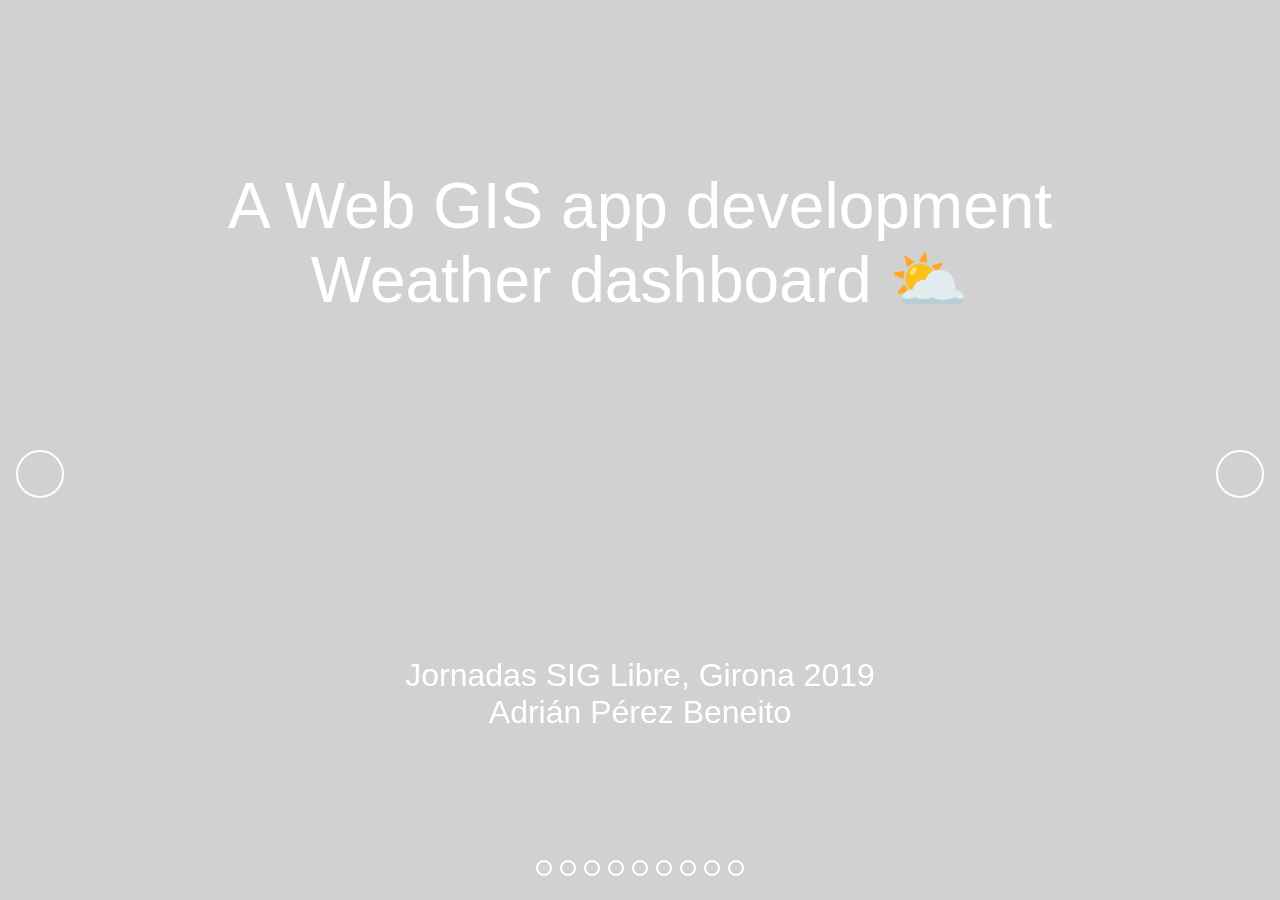
<file: SlidesGirona2019/index.html>
<!doctype html><html lang="en"><head><meta charset="utf-8"/><link rel="shortcut icon" href="/favicon.ico"/><meta name="viewport" content="width=device-width,initial-scale=1,shrink-to-fit=no"/><meta name="theme-color" content="#000000"/><link rel="manifest" href="/manifest.json"/><title>React App</title><link href="./static/css/2.b24498f1.chunk.css" rel="stylesheet"><link href="./static/css/main.bfc4c3fa.chunk.css" rel="stylesheet"></head><body><noscript>You need to enable JavaScript to run this app.</noscript><div id="root"></div><script>!function(l){function e(e){for(var r,t,n=e[0],o=e[1],u=e[2],f=0,i=[];f<n.length;f++)t=n[f],p[t]&&i.push(p[t][0]),p[t]=0;for(r in o)Object.prototype.hasOwnProperty.call(o,r)&&(l[r]=o[r]);for(s&&s(e);i.length;)i.shift()();return c.push.apply(c,u||[]),a()}function a(){for(var e,r=0;r<c.length;r++){for(var t=c[r],n=!0,o=1;o<t.length;o++){var u=t[o];0!==p[u]&&(n=!1)}n&&(c.splice(r--,1),e=f(f.s=t[0]))}return e}var t={},p={1:0},c=[];function f(e){if(t[e])return t[e].exports;var r=t[e]={i:e,l:!1,exports:{}};return l[e].call(r.exports,r,r.exports,f),r.l=!0,r.exports}f.m=l,f.c=t,f.d=function(e,r,t){f.o(e,r)||Object.defineProperty(e,r,{enumerable:!0,get:t})},f.r=function(e){"undefined"!=typeof Symbol&&Symbol.toStringTag&&Object.defineProperty(e,Symbol.toStringTag,{value:"Module"}),Object.defineProperty(e,"__esModule",{value:!0})},f.t=function(r,e){if(1&e&&(r=f(r)),8&e)return r;if(4&e&&"object"==typeof r&&r&&r.__esModule)return r;var t=Object.create(null);if(f.r(t),Object.defineProperty(t,"default",{enumerable:!0,value:r}),2&e&&"string"!=typeof r)for(var n in r)f.d(t,n,function(e){return r[e]}.bind(null,n));return t},f.n=function(e){var r=e&&e.__esModule?function(){return e.default}:function(){return e};return f.d(r,"a",r),r},f.o=function(e,r){return Object.prototype.hasOwnProperty.call(e,r)},f.p="/";var r=window.webpackJsonp=window.webpackJsonp||[],n=r.push.bind(r);r.push=e,r=r.slice();for(var o=0;o<r.length;o++)e(r[o]);var s=n;a()}([])</script><script src="./static/js/2.58f4849d.chunk.js"></script><script src="./static/js/main.7323180c.chunk.js"></script></body></html>
</file>
<file: SlidesGirona2019/static/css/2.b24498f1.chunk.css>
.mapboxgl-map{font:12px/20px Helvetica Neue,Arial,Helvetica,sans-serif;overflow:hidden;position:relative;-webkit-tap-highlight-color:rgba(0,0,0,0)}.mapboxgl-map:-webkit-full-screen{width:100%;height:100%}.mapboxgl-canary{background-color:salmon}.mapboxgl-canvas-container.mapboxgl-interactive,.mapboxgl-ctrl-group>button.mapboxgl-ctrl-compass{cursor:-webkit-grab;cursor:grab;-moz-user-select:none;-webkit-user-select:none;-ms-user-select:none;user-select:none}.mapboxgl-canvas-container.mapboxgl-interactive:active,.mapboxgl-ctrl-group>button.mapboxgl-ctrl-compass:active{cursor:-webkit-grabbing;cursor:grabbing}.mapboxgl-canvas-container.mapboxgl-touch-zoom-rotate,.mapboxgl-canvas-container.mapboxgl-touch-zoom-rotate .mapboxgl-canvas{touch-action:pan-x pan-y}.mapboxgl-canvas-container.mapboxgl-touch-drag-pan,.mapboxgl-canvas-container.mapboxgl-touch-drag-pan .mapboxgl-canvas{touch-action:pinch-zoom}.mapboxgl-canvas-container.mapboxgl-touch-zoom-rotate.mapboxgl-touch-drag-pan,.mapboxgl-canvas-container.mapboxgl-touch-zoom-rotate.mapboxgl-touch-drag-pan .mapboxgl-canvas{touch-action:none}.mapboxgl-ctrl-bottom-left,.mapboxgl-ctrl-bottom-right,.mapboxgl-ctrl-top-left,.mapboxgl-ctrl-top-right{position:absolute;pointer-events:none;z-index:2}.mapboxgl-ctrl-top-left{top:0;left:0}.mapboxgl-ctrl-top-right{top:0;right:0}.mapboxgl-ctrl-bottom-left{bottom:0;left:0}.mapboxgl-ctrl-bottom-right{right:0;bottom:0}.mapboxgl-ctrl{clear:both;pointer-events:auto}.mapboxgl-ctrl-top-left .mapboxgl-ctrl{margin:10px 0 0 10px;float:left}.mapboxgl-ctrl-top-right .mapboxgl-ctrl{margin:10px 10px 0 0;float:right}.mapboxgl-ctrl-bottom-left .mapboxgl-ctrl{margin:0 0 10px 10px;float:left}.mapboxgl-ctrl-bottom-right .mapboxgl-ctrl{margin:0 10px 10px 0;float:right}.mapboxgl-ctrl-group{border-radius:4px;overflow:hidden;background:#fff}.mapboxgl-ctrl-group:not(:empty){box-shadow:0 0 0 2px rgba(0,0,0,.1)}.mapboxgl-ctrl-group>button{width:30px;height:30px;display:block;padding:0;outline:none;border:0;box-sizing:border-box;background-color:initial;cursor:pointer}.mapboxgl-ctrl-group>button+button{border-top:1px solid #ddd}.mapboxgl-ctrl>button::-moz-focus-inner{border:0;padding:0}.mapboxgl-ctrl>button:hover{background-color:rgba(0,0,0,.05)}.mapboxgl-ctrl-icon,.mapboxgl-ctrl-icon>.mapboxgl-ctrl-compass-arrow{speak:none;-webkit-font-smoothing:antialiased;-moz-osx-font-smoothing:grayscale}.mapboxgl-ctrl-icon{padding:5px}.mapboxgl-ctrl-icon.mapboxgl-ctrl-zoom-out{background-image:url("data:image/svg+xml;charset=utf-8,%3Csvg viewBox='0 0 20 20' xmlns='http://www.w3.org/2000/svg'%3E%3Cpath d='M7 9c-.554 0-1 .446-1 1s.446 1 1 1h6c.554 0 1-.446 1-1s-.446-1-1-1z' fill='%23333'/%3E%3C/svg%3E")}.mapboxgl-ctrl-icon.mapboxgl-ctrl-zoom-in{background-image:url("data:image/svg+xml;charset=utf-8,%3Csvg viewBox='0 0 20 20' xmlns='http://www.w3.org/2000/svg'%3E%3Cpath d='M10 6c-.554 0-1 .446-1 1v2H7c-.554 0-1 .446-1 1s.446 1 1 1h2v2c0 .554.446 1 1 1s1-.446 1-1v-2h2c.554 0 1-.446 1-1s-.446-1-1-1h-2V7c0-.554-.446-1-1-1z' fill='%23333'/%3E%3C/svg%3E")}.mapboxgl-ctrl-icon.mapboxgl-ctrl-geolocate{background-image:url("data:image/svg+xml;charset=utf-8,%3Csvg viewBox='0 0 20 20' xmlns='http://www.w3.org/2000/svg' fill='%23333'%3E%3Cpath d='M10 4C9 4 9 5 9 5v.1A5 5 0 0 0 5.1 9H5s-1 0-1 1 1 1 1 1h.1A5 5 0 0 0 9 14.9v.1s0 1 1 1 1-1 1-1v-.1a5 5 0 0 0 3.9-3.9h.1s1 0 1-1-1-1-1-1h-.1A5 5 0 0 0 11 5.1V5s0-1-1-1zm0 2.5a3.5 3.5 0 0 1 3.5 3.5 3.5 3.5 0 0 1-3.5 3.5A3.5 3.5 0 0 1 6.5 10 3.5 3.5 0 0 1 10 6.5zm0 1.8A1.8 1.8 0 0 0 8.3 10a1.8 1.8 0 0 0 1.7 1.8 1.8 1.8 0 0 0 1.8-1.8A1.8 1.8 0 0 0 10 8.3z'/%3E%3C/svg%3E")}.mapboxgl-ctrl-icon.mapboxgl-ctrl-geolocate:disabled{background-image:url("data:image/svg+xml;charset=utf-8,%3Csvg viewBox='0 0 20 20' xmlns='http://www.w3.org/2000/svg' fill='%23aaa'%3E%3Cpath d='M10 4C9 4 9 5 9 5v.1A5 5 0 0 0 5.1 9H5s-1 0-1 1 1 1 1 1h.1A5 5 0 0 0 9 14.9v.1s0 1 1 1 1-1 1-1v-.1a5 5 0 0 0 3.9-3.9h.1s1 0 1-1-1-1-1-1h-.1A5 5 0 0 0 11 5.1V5s0-1-1-1zm0 2.5a3.5 3.5 0 0 1 3.5 3.5 3.5 3.5 0 0 1-3.5 3.5A3.5 3.5 0 0 1 6.5 10 3.5 3.5 0 0 1 10 6.5zm0 1.8A1.8 1.8 0 0 0 8.3 10a1.8 1.8 0 0 0 1.7 1.8 1.8 1.8 0 0 0 1.8-1.8A1.8 1.8 0 0 0 10 8.3z'/%3E%3C/svg%3E")}.mapboxgl-ctrl-icon.mapboxgl-ctrl-geolocate.mapboxgl-ctrl-geolocate-active{background-image:url("data:image/svg+xml;charset=utf-8,%3Csvg viewBox='0 0 20 20' xmlns='http://www.w3.org/2000/svg' fill='%2333b5e5'%3E%3Cpath d='M10 4C9 4 9 5 9 5v.1A5 5 0 0 0 5.1 9H5s-1 0-1 1 1 1 1 1h.1A5 5 0 0 0 9 14.9v.1s0 1 1 1 1-1 1-1v-.1a5 5 0 0 0 3.9-3.9h.1s1 0 1-1-1-1-1-1h-.1A5 5 0 0 0 11 5.1V5s0-1-1-1zm0 2.5a3.5 3.5 0 0 1 3.5 3.5 3.5 3.5 0 0 1-3.5 3.5A3.5 3.5 0 0 1 6.5 10 3.5 3.5 0 0 1 10 6.5zm0 1.8A1.8 1.8 0 0 0 8.3 10a1.8 1.8 0 0 0 1.7 1.8 1.8 1.8 0 0 0 1.8-1.8A1.8 1.8 0 0 0 10 8.3z'/%3E%3C/svg%3E")}.mapboxgl-ctrl-icon.mapboxgl-ctrl-geolocate.mapboxgl-ctrl-geolocate-active-error{background-image:url("data:image/svg+xml;charset=utf-8,%3Csvg viewBox='0 0 20 20' xmlns='http://www.w3.org/2000/svg' fill='%23e58978'%3E%3Cpath d='M10 4C9 4 9 5 9 5v.1A5 5 0 0 0 5.1 9H5s-1 0-1 1 1 1 1 1h.1A5 5 0 0 0 9 14.9v.1s0 1 1 1 1-1 1-1v-.1a5 5 0 0 0 3.9-3.9h.1s1 0 1-1-1-1-1-1h-.1A5 5 0 0 0 11 5.1V5s0-1-1-1zm0 2.5a3.5 3.5 0 0 1 3.5 3.5 3.5 3.5 0 0 1-3.5 3.5A3.5 3.5 0 0 1 6.5 10 3.5 3.5 0 0 1 10 6.5zm0 1.8A1.8 1.8 0 0 0 8.3 10a1.8 1.8 0 0 0 1.7 1.8 1.8 1.8 0 0 0 1.8-1.8A1.8 1.8 0 0 0 10 8.3z'/%3E%3C/svg%3E")}.mapboxgl-ctrl-icon.mapboxgl-ctrl-geolocate.mapboxgl-ctrl-geolocate-background{background-image:url("data:image/svg+xml;charset=utf-8,%3Csvg viewBox='0 0 20 20' xmlns='http://www.w3.org/2000/svg' fill='%2333b5e5'%3E%3Cpath d='M10 4C9 4 9 5 9 5v.1A5 5 0 0 0 5.1 9H5s-1 0-1 1 1 1 1 1h.1A5 5 0 0 0 9 14.9v.1s0 1 1 1 1-1 1-1v-.1a5 5 0 0 0 3.9-3.9h.1s1 0 1-1-1-1-1-1h-.1A5 5 0 0 0 11 5.1V5s0-1-1-1zm0 2.5a3.5 3.5 0 1 1 0 7 3.5 3.5 0 0 1 0-7z'/%3E%3C/svg%3E")}.mapboxgl-ctrl-icon.mapboxgl-ctrl-geolocate.mapboxgl-ctrl-geolocate-background-error{background-image:url("data:image/svg+xml;charset=utf-8,%3Csvg viewBox='0 0 20 20' xmlns='http://www.w3.org/2000/svg' fill='%23e54e33'%3E%3Cpath d='M10 4C9 4 9 5 9 5v.1A5 5 0 0 0 5.1 9H5s-1 0-1 1 1 1 1 1h.1A5 5 0 0 0 9 14.9v.1s0 1 1 1 1-1 1-1v-.1a5 5 0 0 0 3.9-3.9h.1s1 0 1-1-1-1-1-1h-.1A5 5 0 0 0 11 5.1V5s0-1-1-1zm0 2.5a3.5 3.5 0 1 1 0 7 3.5 3.5 0 0 1 0-7z'/%3E%3C/svg%3E")}.mapboxgl-ctrl-icon.mapboxgl-ctrl-geolocate.mapboxgl-ctrl-geolocate-waiting{-webkit-animation:mapboxgl-spin 2s linear infinite;animation:mapboxgl-spin 2s linear infinite}@-webkit-keyframes mapboxgl-spin{0%{-webkit-transform:rotate(0deg)}to{-webkit-transform:rotate(1turn)}}@keyframes mapboxgl-spin{0%{-webkit-transform:rotate(0deg);transform:rotate(0deg)}to{-webkit-transform:rotate(1turn);transform:rotate(1turn)}}.mapboxgl-ctrl-icon.mapboxgl-ctrl-fullscreen{background-image:url("data:image/svg+xml;charset=utf-8,%3Csvg viewBox='0 0 20 20' xmlns='http://www.w3.org/2000/svg'%3E%3Cpath d='M5 4c-.5 0-1 .5-1 1v4h.5l1.277-1.703c1 .763 2.059 1.66 3.114 2.703a30.38 30.38 0 0 1-3.11 2.707L4.5 11H4v4c0 .5.5 1 1 1h4v-.5l-1.727-1.295a35.498 35.498 0 0 1 2.688-3.137 30.312 30.312 0 0 1 2.746 3.15L11 15.5v.5h4c.5 0 1-.5 1-1v-4h-.5l-1.295 1.727a35.513 35.513 0 0 1-3.168-2.717 47.787 47.787 0 0 1 3.192-2.705L15.5 9h.5V5c0-.5-.5-1-1-1h-4v.5l1.703 1.277A32.243 32.243 0 0 1 9.971 8.92 47.761 47.761 0 0 1 7.305 5.77L9 4.5V4H5z'/%3E%3C/svg%3E")}.mapboxgl-ctrl-icon.mapboxgl-ctrl-shrink{background-image:url("data:image/svg+xml;charset=utf-8,%3Csvg viewBox='0 0 20 20' xmlns='http://www.w3.org/2000/svg'%3E%3Cpath d='M4.242 3.492a.75.75 0 0 0-.523 1.29l2.246 2.245L4 8.5V9h4c.5 0 1-.5 1-1V4h-.5L7.018 5.955 4.78 3.72a.75.75 0 0 0-.539-.227zm11.492 0a.75.75 0 0 0-.515.227l-2.235 2.234L11.5 4H11v4c0 .5.5 1 1 1h4v-.5l-1.965-1.473 2.246-2.246a.75.75 0 0 0-.547-1.289zM4 11v.5l1.965 1.473-2.246 2.246A.751.751 0 1 0 4.78 16.28l2.246-2.246L8.5 16H9v-4c0-.5-.5-1-1-1H4zm8 0c-.5 0-1 .5-1 1v4h.5l1.473-1.965 2.246 2.246a.751.751 0 1 0 1.062-1.062l-2.246-2.246L16 11.5V11h-4z'/%3E%3C/svg%3E")}.mapboxgl-ctrl-icon.mapboxgl-ctrl-compass>.mapboxgl-ctrl-compass-arrow{width:20px;height:20px;margin:5px;background-image:url("data:image/svg+xml;charset=utf-8,%3Csvg viewBox='0 0 20 20' xmlns='http://www.w3.org/2000/svg'%3E%3Cpath fill='%23333' d='M6 9l4-8 4 8z'/%3E%3Cpath fill='%23CCC' d='M6 11l4 8 4-8z'/%3E%3C/svg%3E");background-repeat:no-repeat;display:inline-block}a.mapboxgl-ctrl-logo{width:85px;height:21px;margin:0 0 -3px -3px;display:block;background-repeat:no-repeat;cursor:pointer;background-image:url("data:image/svg+xml;charset=utf-8,%3Csvg xmlns='http://www.w3.org/2000/svg' viewBox='0 0 84.49 21'%3E%3Cpath class='st0' d='M83.25 14.26c0 .12-.09.21-.21.21h-1.61c-.13 0-.24-.06-.3-.17l-1.44-2.39-1.44 2.39a.34.34 0 0 1-.3.17h-1.61c-.04 0-.08-.01-.12-.03-.09-.06-.13-.19-.06-.28l2.43-3.68-2.39-3.64a.213.213 0 0 1-.03-.12c0-.12.09-.21.21-.21h1.61c.13 0 .24.06.3.17l1.41 2.36 1.4-2.35a.34.34 0 0 1 .3-.17H83c.04 0 .08.01.12.03.09.06.13.19.06.28l-2.37 3.63 2.43 3.67c0 .05.01.09.01.13zM66.24 9.59c-.39-1.88-1.96-3.28-3.84-3.28-1.03 0-2.03.42-2.73 1.18V3.51c0-.13-.1-.23-.23-.23h-1.4c-.13 0-.23.11-.23.23v10.72c0 .13.1.23.23.23h1.4c.13 0 .23-.11.23-.23v-.73c.71.75 1.7 1.18 2.73 1.18 1.88 0 3.45-1.41 3.84-3.29.13-.6.13-1.21 0-1.8zM62.08 13c-1.32 0-2.39-1.11-2.41-2.48v-.06c.02-1.38 1.09-2.48 2.41-2.48s2.42 1.12 2.42 2.51S63.41 13 62.08 13zM71.67 6.32a4.24 4.24 0 0 0-4.16 3.29c-.13.59-.13 1.19 0 1.77a4.233 4.233 0 0 0 4.17 3.3c2.35 0 4.26-1.87 4.26-4.19s-1.9-4.17-4.27-4.17zm-.02 6.69c-1.33 0-2.42-1.12-2.42-2.51s1.08-2.52 2.42-2.52c1.33 0 2.42 1.12 2.42 2.51s-1.08 2.51-2.42 2.52z' opacity='.9' fill='%23fff'/%3E%3Cpath class='st1' d='M62.08 7.98c-1.32 0-2.39 1.11-2.41 2.48v.06c.01 1.38 1.08 2.48 2.41 2.48s2.42-1.12 2.42-2.51-1.09-2.51-2.42-2.51zm0 3.78c-.63 0-1.14-.56-1.17-1.25v-.04c.01-.69.54-1.25 1.17-1.25.63 0 1.17.57 1.17 1.27-.01.71-.52 1.27-1.17 1.27zM71.65 7.98c-1.33 0-2.42 1.12-2.42 2.51S70.32 13 71.65 13s2.42-1.12 2.42-2.51-1.08-2.51-2.42-2.51zm0 3.78c-.64 0-1.17-.57-1.17-1.27 0-.7.53-1.26 1.17-1.26s1.17.57 1.17 1.27c0 .71-.53 1.26-1.17 1.26z' opacity='.35'/%3E%3Cpath class='st0' d='M45.74 6.53h-1.4c-.13 0-.23.11-.23.23v.73c-.71-.75-1.7-1.18-2.73-1.18-2.17 0-3.94 1.87-3.94 4.19s1.77 4.19 3.94 4.19c1.04 0 2.03-.43 2.73-1.19v.73c0 .13.1.23.23.23h1.4c.13 0 .23-.11.23-.23V6.74c0-.12-.09-.22-.22-.22 0 .01 0 .01-.01.01zm-1.62 4C44.11 11.9 43.03 13 41.71 13s-2.42-1.12-2.42-2.51 1.08-2.52 2.4-2.52c1.33 0 2.39 1.11 2.41 2.48l.02.08z' opacity='.9' fill='%23fff'/%3E%3Cpath class='st1' d='M41.71 7.98c-1.33 0-2.42 1.12-2.42 2.51S40.37 13 41.71 13s2.39-1.11 2.41-2.48v-.06c-.02-1.37-1.09-2.48-2.41-2.48zm-1.16 2.51c0-.7.52-1.27 1.17-1.27.64 0 1.14.56 1.17 1.25v.04c-.01.68-.53 1.24-1.17 1.24-.64 0-1.17-.56-1.17-1.26z' opacity='.35'/%3E%3Cpath class='st0' d='M52.41 6.32c-1.03 0-2.03.42-2.73 1.18v-.75c0-.13-.1-.23-.23-.23h-1.4c-.13 0-.23.11-.23.23v10.72c0 .13.1.23.23.23h1.4c.13 0 .23-.1.23-.23V13.5c.71.75 1.7 1.18 2.74 1.18 2.17 0 3.94-1.87 3.94-4.19s-1.78-4.17-3.95-4.17zm-.33 6.69c-1.32 0-2.39-1.11-2.42-2.48v-.07c.02-1.38 1.09-2.49 2.4-2.49 1.32 0 2.41 1.12 2.41 2.51S53.4 13 52.08 13.01z' opacity='.9' fill='%23fff'/%3E%3Cpath class='st1' d='M52.08 7.98c-1.32 0-2.39 1.11-2.42 2.48v.06c.03 1.38 1.1 2.48 2.42 2.48s2.41-1.12 2.41-2.51-1.09-2.51-2.41-2.51zm0 3.78c-.63 0-1.14-.56-1.17-1.25v-.04c.01-.69.54-1.25 1.17-1.25.63 0 1.17.58 1.17 1.27s-.53 1.27-1.17 1.27z' opacity='.35'/%3E%3Cpath class='st0' d='M36.08 14.24c0 .13-.1.23-.23.23h-1.41c-.13 0-.23-.11-.23-.23V9.68c0-.98-.74-1.71-1.62-1.71-.8 0-1.46.7-1.59 1.62l.01 4.66c0 .13-.11.23-.23.23h-1.41c-.13 0-.23-.11-.23-.23V9.68c0-.98-.74-1.71-1.62-1.71-.85 0-1.54.79-1.6 1.8v4.48c0 .13-.1.23-.23.23h-1.4c-.13 0-.23-.11-.23-.23V6.74c.01-.13.1-.22.23-.22h1.4c.13 0 .22.11.23.22v.66c.5-.68 1.3-1.09 2.16-1.1h.03c1.09 0 2.09.6 2.6 1.55.45-.95 1.4-1.55 2.44-1.56 1.62 0 2.93 1.25 2.9 2.78l.03 5.17z' opacity='.9' fill='%23fff'/%3E%3Cpath class='st1' d='M84.34 13.59l-.07-.13-1.96-2.99 1.94-2.95c.44-.67.26-1.56-.41-2.02-.02 0-.03 0-.04-.01-.23-.15-.5-.22-.78-.22h-1.61c-.56 0-1.08.29-1.37.78l-.32.55-.34-.56c-.29-.48-.81-.77-1.38-.77h-1.6c-.6 0-1.13.37-1.35.92a5.59 5.59 0 0 0-7.26.45c-.35.34-.65.72-.89 1.14-.9-1.62-2.58-2.72-4.5-2.72-.5 0-1.01.07-1.48.23V3.51c0-.82-.66-1.48-1.47-1.48h-1.4c-.81 0-1.47.66-1.47 1.47v3.75a5.12 5.12 0 0 0-4.17-2.19c-.74 0-1.46.16-2.12.47-.24-.17-.54-.26-.84-.26h-1.4c-.45 0-.87.21-1.15.56a1.498 1.498 0 0 0-1.16-.55h-1.39c-.3 0-.6.09-.84.26-.67-.3-1.39-.46-2.12-.46-1.83 0-3.43 1-4.37 2.5-.2-.46-.48-.89-.83-1.25-.8-.81-1.89-1.25-3.02-1.25h-.01c-.89.01-1.75.33-2.46.88-.74-.57-1.64-.88-2.57-.88h-.03c-.29 0-.58.03-.86.11-.28.06-.56.16-.82.28-.21-.12-.45-.18-.7-.18h-1.4c-.82 0-1.47.66-1.47 1.47v7.5c0 .82.66 1.47 1.47 1.47h1.4c.82 0 1.48-.66 1.48-1.48V9.79c.03-.36.23-.59.36-.59.18 0 .38.18.38.47v4.57c0 .82.66 1.47 1.47 1.47h1.41c.82 0 1.47-.66 1.47-1.47l-.01-4.57c.06-.32.25-.47.35-.47.18 0 .38.18.38.47v4.57c0 .82.66 1.47 1.47 1.47h1.41c.82 0 1.47-.66 1.47-1.47v-.38a5.068 5.068 0 0 0 4.06 2.06c.74 0 1.46-.16 2.12-.47.24.17.54.26.84.26h1.39c.3 0 .6-.09.84-.26v2.01c0 .82.66 1.47 1.47 1.47h1.4c.82 0 1.47-.66 1.47-1.47v-1.77c.48.15.99.23 1.49.22 1.7 0 3.22-.87 4.17-2.2v.52c0 .82.66 1.47 1.47 1.47h1.4c.3 0 .6-.09.84-.26.66.31 1.39.47 2.12.47 1.92 0 3.6-1.1 4.49-2.73 1.54 2.65 4.95 3.53 7.58 1.98.18-.11.36-.22.53-.36.22.55.76.91 1.35.9H78c.56 0 1.08-.29 1.37-.78l.37-.61.37.61c.29.48.81.78 1.38.78h1.6c.81 0 1.46-.66 1.45-1.46-.05-.22-.1-.44-.2-.65zm-48.48.88h-1.41c-.13 0-.23-.11-.23-.23V9.68c0-.98-.74-1.71-1.62-1.71-.8 0-1.46.7-1.59 1.62l.01 4.66c0 .13-.1.23-.23.23h-1.41c-.13 0-.23-.11-.23-.23V9.68c0-.98-.74-1.71-1.62-1.71-.85 0-1.54.79-1.6 1.8v4.48c0 .13-.1.23-.23.23h-1.4c-.13 0-.23-.11-.23-.23V6.74a.23.23 0 0 1 .23-.22h1.4c.13 0 .22.11.23.22v.66c.5-.68 1.3-1.09 2.16-1.1h.03c1.09 0 2.09.6 2.6 1.55.45-.95 1.4-1.55 2.44-1.56 1.62 0 2.93 1.25 2.9 2.78l.01 5.16c.02.13-.09.23-.21.24zm10.11-.23c0 .13-.1.23-.23.23h-1.4c-.13 0-.23-.11-.23-.23v-.74c-.7.76-1.69 1.18-2.72 1.18-2.17 0-3.94-1.87-3.94-4.19s1.77-4.19 3.94-4.19c1.03 0 2.02.43 2.73 1.18v-.74c0-.13.1-.23.23-.23h1.4c.12-.01.22.08.23.21V14.25h-.01v-.01zm6.44.43c-1.03 0-2.02-.43-2.73-1.18v3.97c0 .13-.1.23-.23.23h-1.4c-.13 0-.23-.1-.23-.23V6.75c0-.13.1-.22.23-.22h1.4c.13 0 .23.11.23.23v.73a3.73 3.73 0 0 1 2.73-1.18c2.17 0 3.94 1.86 3.94 4.18s-1.77 4.18-3.94 4.18zm13.83-3.28c-.39 1.87-1.96 3.29-3.84 3.29-1.03 0-2.02-.43-2.73-1.18v.73c0 .13-.1.23-.23.23h-1.4c-.13 0-.23-.11-.23-.23V3.51c0-.13.1-.23.23-.23h1.4c.13 0 .23.11.23.23v3.97a3.72 3.72 0 0 1 2.73-1.17c1.88 0 3.45 1.4 3.84 3.28.13.6.13 1.21 0 1.8zm5.43 3.29c-2 .01-3.73-1.35-4.17-3.3-.13-.59-.13-1.19 0-1.77a4.243 4.243 0 0 1 4.17-3.3c2.36 0 4.26 1.87 4.26 4.19s-1.9 4.18-4.26 4.18zm11.37-.21h-1.61c-.13 0-.24-.06-.3-.17l-1.44-2.39-1.44 2.39a.34.34 0 0 1-.3.17h-1.61c-.04 0-.08-.01-.12-.03-.09-.06-.13-.19-.06-.28l2.43-3.68-2.39-3.64a.213.213 0 0 1-.03-.12c0-.12.09-.21.21-.21h1.61c.13 0 .24.06.3.17l1.41 2.36 1.41-2.36a.34.34 0 0 1 .3-.17h1.61c.04 0 .08.01.12.03.09.06.13.19.06.28l-2.38 3.64 2.43 3.67c.02.03.03.07.03.12-.03.13-.12.22-.24.22z' opacity='.35'/%3E%3Cpath class='st0' d='M10.5 1.24c-5.11 0-9.25 4.15-9.25 9.25s4.15 9.25 9.25 9.25 9.25-4.15 9.25-9.25c0-5.11-4.14-9.25-9.25-9.25zm4.39 11.53c-1.93 1.93-4.78 2.31-6.7 2.31-.7 0-1.41-.05-2.1-.16 0 0-1.02-5.64 2.14-8.81a4.4 4.4 0 0 1 3.13-1.28c1.27 0 2.49.51 3.39 1.42 1.84 1.84 1.89 4.75.14 6.52z' opacity='.9' fill='%23fff'/%3E%3Cpath class='st1' d='M10.5-.01C4.7-.01 0 4.7 0 10.49s4.7 10.5 10.5 10.5S21 16.29 21 10.49C20.99 4.7 16.3-.01 10.5-.01zm0 19.75c-5.11 0-9.25-4.15-9.25-9.25s4.14-9.26 9.25-9.26 9.25 4.15 9.25 9.25c0 5.13-4.14 9.26-9.25 9.26z' opacity='.35'/%3E%3Cpath class='st1' d='M14.74 6.25c-1.84-1.84-4.76-1.9-6.51-.15-3.16 3.17-2.14 8.81-2.14 8.81s5.64 1.02 8.81-2.14c1.74-1.77 1.69-4.68-.16-6.52zm-2.27 4.09l-.91 1.87-.9-1.87-1.86-.91 1.86-.9.9-1.87.91 1.87 1.86.9-1.86.91z' opacity='.35'/%3E%3Cpath class='st0' opacity='.9' fill='%23fff' d='M14.33 9.43l-1.86.91-.91 1.87-.9-1.87-1.86-.91 1.86-.9.9-1.87.91 1.87z'/%3E%3C/svg%3E")}a.mapboxgl-ctrl-logo.mapboxgl-compact{width:21px;height:21px;background-image:url("data:image/svg+xml;charset=utf-8,%3Csvg xmlns='http://www.w3.org/2000/svg' viewBox='0 0 21 21'%3E%3Cpath d='M10.5 1.25c-5.11 0-9.25 4.15-9.25 9.25s4.15 9.25 9.25 9.25 9.25-4.15 9.25-9.25c0-5.11-4.14-9.25-9.25-9.25zm4.39 11.53c-1.93 1.93-4.78 2.31-6.7 2.31-.7 0-1.41-.05-2.1-.16 0 0-1.02-5.64 2.14-8.81a4.4 4.4 0 0 1 3.13-1.28c1.27 0 2.49.51 3.39 1.42 1.84 1.84 1.89 4.75.14 6.52z' class='st0' opacity='.9' fill='%23fff'/%3E%3Cpath d='M10.5 0C4.7 0 0 4.71 0 10.5S4.7 21 10.5 21 21 16.3 21 10.5C20.99 4.71 16.3 0 10.5 0zm0 19.75c-5.11 0-9.25-4.15-9.25-9.25s4.14-9.26 9.25-9.26 9.25 4.15 9.25 9.25c0 5.13-4.14 9.26-9.25 9.26z' class='st1' opacity='.35'/%3E%3Cpath d='M14.74 6.26c-1.84-1.84-4.76-1.9-6.51-.15-3.16 3.17-2.14 8.81-2.14 8.81s5.64 1.02 8.81-2.14c1.74-1.77 1.69-4.68-.16-6.52zm-2.27 4.09l-.91 1.87-.9-1.87-1.86-.91 1.86-.9.9-1.87.91 1.87 1.86.9z' class='st1' opacity='.35'/%3E%3Cpath class='st0' opacity='.9' fill='%23fff' d='M11.56 12.22l-.9-1.87-1.86-.91 1.86-.9.9-1.87.91 1.87 1.86.9-1.86.91z'/%3E%3C/svg%3E")}.mapboxgl-ctrl.mapboxgl-ctrl-attrib{padding:0 5px;background-color:hsla(0,0%,100%,.5);margin:0}@media screen{.mapboxgl-ctrl-attrib.mapboxgl-compact{margin:10px;position:relative;background-color:#fff;border-radius:3px 12px 12px 3px}.mapboxgl-ctrl-attrib.mapboxgl-compact:hover{padding:2px 24px 2px 4px;visibility:visible}.mapboxgl-ctrl-bottom-left>.mapboxgl-ctrl-attrib.mapboxgl-compact:hover,.mapboxgl-ctrl-top-left>.mapboxgl-ctrl-attrib.mapboxgl-compact:hover{padding:2px 4px 2px 24px;border-radius:12px 3px 3px 12px}.mapboxgl-ctrl-attrib.mapboxgl-compact .mapboxgl-ctrl-attrib-inner{display:none}.mapboxgl-ctrl-attrib.mapboxgl-compact:hover .mapboxgl-ctrl-attrib-inner{display:block}.mapboxgl-ctrl-attrib.mapboxgl-compact:after{content:"";cursor:pointer;position:absolute;background-image:url("data:image/svg+xml;charset=utf-8,%3Csvg viewBox='0 0 20 20' xmlns='http://www.w3.org/2000/svg'%3E%3Cpath fill='%23333' fill-rule='evenodd' d='M4 10a6 6 0 1 0 12 0 6 6 0 1 0-12 0m5-3a1 1 0 1 0 2 0 1 1 0 1 0-2 0m0 3a1 1 0 1 1 2 0v3a1 1 0 1 1-2 0'/%3E%3C/svg%3E");background-color:hsla(0,0%,100%,.5);width:24px;height:24px;box-sizing:border-box;border-radius:12px}.mapboxgl-ctrl-bottom-right>.mapboxgl-ctrl-attrib.mapboxgl-compact:after{bottom:0;right:0}.mapboxgl-ctrl-top-right>.mapboxgl-ctrl-attrib.mapboxgl-compact:after{top:0;right:0}.mapboxgl-ctrl-top-left>.mapboxgl-ctrl-attrib.mapboxgl-compact:after{top:0;left:0}.mapboxgl-ctrl-bottom-left>.mapboxgl-ctrl-attrib.mapboxgl-compact:after{bottom:0;left:0}}.mapboxgl-ctrl-attrib a{color:rgba(0,0,0,.75);text-decoration:none}.mapboxgl-ctrl-attrib a:hover{color:inherit;text-decoration:underline}.mapboxgl-ctrl-attrib .mapbox-improve-map{font-weight:700;margin-left:2px}.mapboxgl-attrib-empty{display:none}.mapboxgl-ctrl-scale{background-color:hsla(0,0%,100%,.75);font-size:10px;border:2px solid #333;border-top:#333;padding:0 5px;color:#333;box-sizing:border-box}.mapboxgl-popup{position:absolute;top:0;left:0;display:flex;will-change:transform;pointer-events:none}.mapboxgl-popup-anchor-top,.mapboxgl-popup-anchor-top-left,.mapboxgl-popup-anchor-top-right{flex-direction:column}.mapboxgl-popup-anchor-bottom,.mapboxgl-popup-anchor-bottom-left,.mapboxgl-popup-anchor-bottom-right{flex-direction:column-reverse}.mapboxgl-popup-anchor-left{flex-direction:row}.mapboxgl-popup-anchor-right{flex-direction:row-reverse}.mapboxgl-popup-tip{width:0;height:0;border:10px solid transparent;z-index:1}.mapboxgl-popup-anchor-top .mapboxgl-popup-tip{align-self:center;border-top:none;border-bottom-color:#fff}.mapboxgl-popup-anchor-top-left .mapboxgl-popup-tip{align-self:flex-start;border-top:none;border-left:none;border-bottom-color:#fff}.mapboxgl-popup-anchor-top-right .mapboxgl-popup-tip{align-self:flex-end;border-top:none;border-right:none;border-bottom-color:#fff}.mapboxgl-popup-anchor-bottom .mapboxgl-popup-tip{align-self:center;border-bottom:none;border-top-color:#fff}.mapboxgl-popup-anchor-bottom-left .mapboxgl-popup-tip{align-self:flex-start;border-bottom:none;border-left:none;border-top-color:#fff}.mapboxgl-popup-anchor-bottom-right .mapboxgl-popup-tip{align-self:flex-end;border-bottom:none;border-right:none;border-top-color:#fff}.mapboxgl-popup-anchor-left .mapboxgl-popup-tip{align-self:center;border-left:none;border-right-color:#fff}.mapboxgl-popup-anchor-right .mapboxgl-popup-tip{align-self:center;border-right:none;border-left-color:#fff}.mapboxgl-popup-close-button{position:absolute;right:0;top:0;border:0;border-radius:0 3px 0 0;cursor:pointer;background-color:initial}.mapboxgl-popup-close-button:hover{background-color:rgba(0,0,0,.05)}.mapboxgl-popup-content{position:relative;background:#fff;border-radius:3px;box-shadow:0 1px 2px rgba(0,0,0,.1);padding:10px 10px 15px;pointer-events:auto}.mapboxgl-popup-anchor-top-left .mapboxgl-popup-content{border-top-left-radius:0}.mapboxgl-popup-anchor-top-right .mapboxgl-popup-content{border-top-right-radius:0}.mapboxgl-popup-anchor-bottom-left .mapboxgl-popup-content{border-bottom-left-radius:0}.mapboxgl-popup-anchor-bottom-right .mapboxgl-popup-content{border-bottom-right-radius:0}.mapboxgl-marker{position:absolute;top:0;left:0;will-change:transform}.mapboxgl-user-location-dot{box-shadow:0 0 2px rgba(0,0,0,.25)}.mapboxgl-user-location-dot,.mapboxgl-user-location-dot:before{background-color:#1da1f2;width:15px;height:15px;border-radius:50%}.mapboxgl-user-location-dot:before{content:"";position:absolute;-webkit-animation:mapboxgl-user-location-dot-pulse 2s infinite;animation:mapboxgl-user-location-dot-pulse 2s infinite}.mapboxgl-user-location-dot:after{border-radius:50%;border:2px solid #fff;content:"";height:19px;left:-2px;position:absolute;top:-2px;width:19px;box-sizing:border-box}@-webkit-keyframes mapboxgl-user-location-dot-pulse{0%{-webkit-transform:scale(1);opacity:1}70%{-webkit-transform:scale(3);opacity:0}to{-webkit-transform:scale(1);opacity:0}}@keyframes mapboxgl-user-location-dot-pulse{0%{-webkit-transform:scale(1);transform:scale(1);opacity:1}70%{-webkit-transform:scale(3);transform:scale(3);opacity:0}to{-webkit-transform:scale(1);transform:scale(1);opacity:0}}.mapboxgl-user-location-dot-stale{background-color:#aaa}.mapboxgl-user-location-dot-stale:after{display:none}.mapboxgl-crosshair,.mapboxgl-crosshair .mapboxgl-interactive,.mapboxgl-crosshair .mapboxgl-interactive:active{cursor:crosshair}.mapboxgl-boxzoom{position:absolute;top:0;left:0;width:0;height:0;background:#fff;border:2px dotted #202020;opacity:.5}@media print{.mapbox-improve-map{display:none}}
/*# sourceMappingURL=2.b24498f1.chunk.css.map */
</file>
<file: SlidesGirona2019/static/css/main.bfc4c3fa.chunk.css>
.custom-button{position:absolute;background-color:initial;border-radius:50%;border:2px solid #fff;width:3rem;height:3rem;top:50%;cursor:pointer}.custom-button:hover{background-color:#d3d3d3}.right{right:1rem}.left{left:1rem}.indicator-container{position:fixed;left:50%;-webkit-transform:translate(-50%,-50%);transform:translate(-50%,-50%);bottom:1rem;display:flex;display:-webkit-flex;flex-direction:row}.indicator-container button{width:1rem;height:1rem;border-radius:50%;border:2px solid #fff;cursor:pointer;margin-left:.25rem;margin-right:.25rem}.button-selected,.indicator-container button:hover{background-color:#d3d3d3}.button-unselected{background-color:initial}.container{position:absolute;width:100%;height:100%}.slide-container{position:absolute;justify-content:space-around;width:100%;height:100%;color:#fff;font-size:2rem;background-color:hsla(0,0%,54.9%,.4)}.slide-container,.slide-container .intro-title{display:flex;display:-webkit-flex;flex-direction:column;align-items:center}.slide-container .intro-title{font-size:4rem!important}.slide-container .intro-title div:nth-child(2){cursor:pointer}.slide-container .intro-title div:nth-child(2):hover{color:#d3d3d3!important}.slide-container .body{width:60%}.slide-container .col-null-center{display:flex;display:-webkit-flex;flex-direction:column;align-items:center}.slide-container .col-flex-s-center{display:flex;display:-webkit-flex;flex-direction:column;justify-content:flex-start}.slide-container .col-sb-center{flex-direction:column}.slide-container .col-sb-center,.slide-container .row-sb-center{display:flex;display:-webkit-flex;justify-content:space-between;align-items:center}.slide-container .row-sb-center{flex-direction:row}.slide-container .row-sa-center{display:flex;display:-webkit-flex;flex-direction:row;justify-content:space-around;align-items:center}.slide-container .w-40{width:40%}.slide-container .w-50{width:50%}.slide-container .w-60{width:60%}.slide-container .w-70{width:70%}.slide-container .w-80{width:80%}.slide-container .w-90{width:90%}.slide-container .w-100{width:100%}.slide-container .font-1{font-size:1rem!important}.slide-container .font-1-5{font-size:1.5rem!important}body,html{margin:0;padding:0;font-family:-apple-system,BlinkMacSystemFont,Segoe UI,Roboto,Oxygen,Ubuntu,Cantarell,Fira Sans,Droid Sans,Helvetica Neue,sans-serif;-webkit-font-smoothing:antialiased;-moz-osx-font-smoothing:grayscale}#root,body,html{height:100%}code{font-family:source-code-pro,Menlo,Monaco,Consolas,Courier New,monospace}
/*# sourceMappingURL=main.bfc4c3fa.chunk.css.map */
</file>
